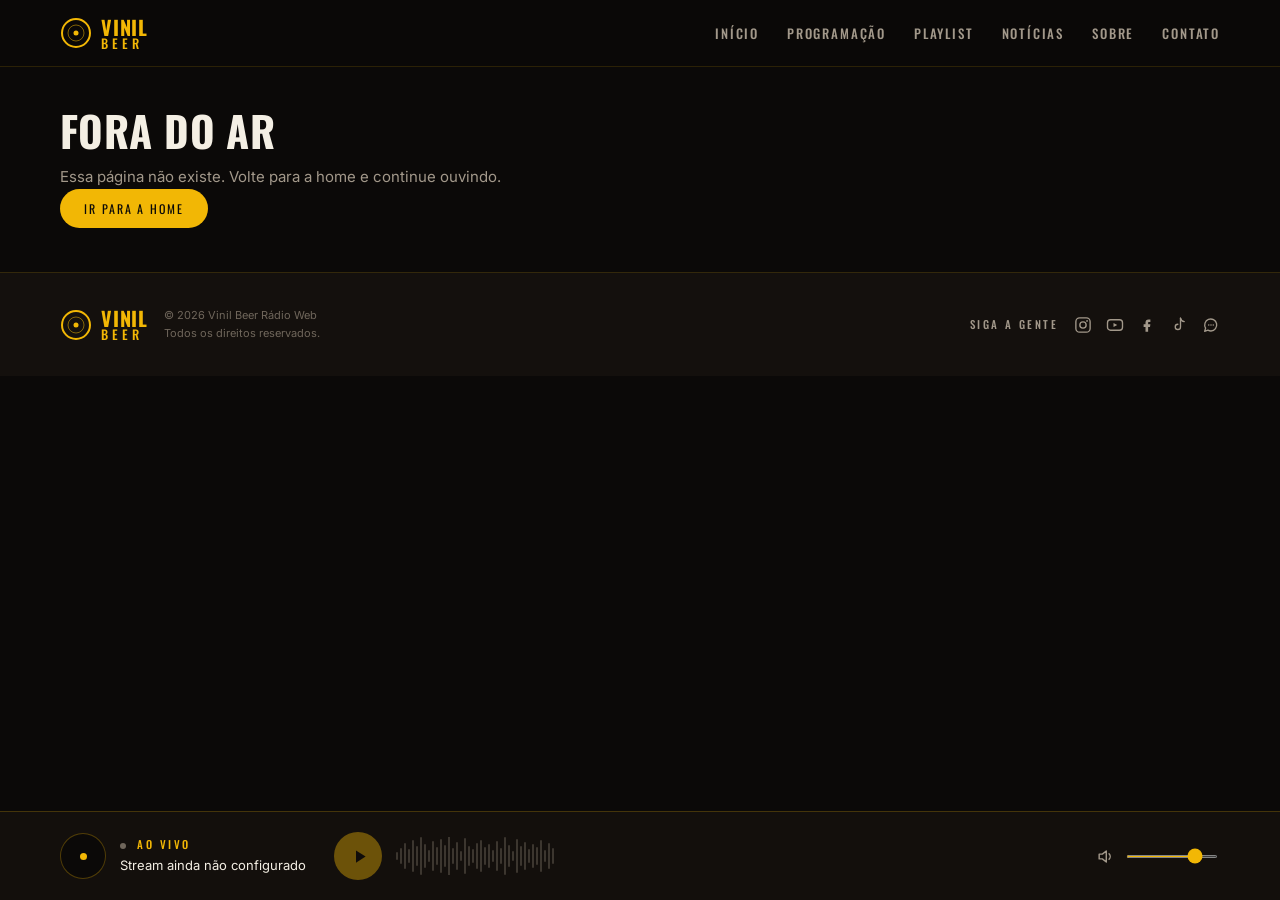
<file: vinil-beer/index.html>
<!DOCTYPE html>
<html lang="pt-BR">
<head>
<meta charset="UTF-8">
<meta name="viewport" content="width=device-width, initial-scale=1">
<title>Vinil Beer — a rádio que toca clássicos e boas histórias</title>
<meta name="description" content="Trilhas sonoras dos anos 80, 90 e 2000 e muita resenha pra acompanhar. Ouça a Vinil Beer ao vivo.">

<meta property="og:type" content="website">
<meta property="og:locale" content="pt_BR">
<meta property="og:site_name" content="Vinil Beer">
<meta property="og:title" content="Vinil Beer — Rádio Web">
<meta property="og:description" content="Trilhas sonoras dos anos 80, 90 e 2000 e muita resenha pra acompanhar.">

<link rel="icon" href="assets/img/favicon.svg" type="image/svg+xml">

<link rel="preconnect" href="https://fonts.googleapis.com">
<link rel="preconnect" href="https://fonts.gstatic.com" crossorigin>
<link href="https://fonts.googleapis.com/css2?family=Oswald:wght@400;500;600;700&family=Inter:wght@400;500;600&display=swap" rel="stylesheet">

<!-- Marca que o JS está ativo. Se falhar, o conteúdo aparece
     normalmente em vez de ficar invisível para sempre. -->
<script>document.documentElement.classList.add("js");</script>

<link rel="stylesheet" href="css/style.css">
</head>
<body>

<a class="skip-link" href="#conteudo">Ir para o conteúdo</a>

<!-- ============ CABEÇALHO ============ -->
<header class="header">
  <div class="header__inner wrap">
    <a class="logo" href="/" data-link aria-label="Vinil Beer — início">
      <svg class="logo__mark" viewBox="0 0 32 32" aria-hidden="true">
        <circle cx="16" cy="16" r="14" fill="none" stroke="currentColor" stroke-width="2"/>
        <circle cx="16" cy="16" r="8" fill="none" stroke="currentColor" stroke-width="1" opacity=".5"/>
        <circle cx="16" cy="16" r="2.5" fill="currentColor"/>
      </svg>
      <span class="logo__type">
        <span class="logo__line1">Vinil</span>
        <span class="logo__line2">Beer</span>
      </span>
    </a>

    <nav class="nav" aria-label="Principal">
      <a class="nav__link" href="/" data-link>Início</a>
      <a class="nav__link" href="/programacao" data-link>Programação</a>
      <a class="nav__link" href="/playlist" data-link>Playlist</a>
      <a class="nav__link" href="/noticias" data-link>Notícias</a>
      <a class="nav__link" href="/sobre" data-link>Sobre</a>
      <a class="nav__link" href="/contato" data-link>Contato</a>
    </nav>

    <button class="burger" id="burger" type="button" aria-expanded="false" aria-controls="nav-mobile">
      <span class="sr-only">Abrir menu</span>
      <svg viewBox="0 0 24 24" aria-hidden="true"><path d="M3 6h18M3 12h18M3 18h18" stroke="currentColor" stroke-width="2" stroke-linecap="round" fill="none"/></svg>
    </button>
  </div>

  <nav class="nav-mobile" id="nav-mobile" hidden aria-label="Principal">
    <a class="nav-mobile__link" href="/" data-link>Início</a>
    <a class="nav-mobile__link" href="/programacao" data-link>Programação</a>
    <a class="nav-mobile__link" href="/playlist" data-link>Playlist</a>
    <a class="nav-mobile__link" href="/noticias" data-link>Notícias</a>
    <a class="nav-mobile__link" href="/sobre" data-link>Sobre</a>
    <a class="nav-mobile__link" href="/contato" data-link>Contato</a>
  </nav>
</header>

<main id="conteudo">

<!-- ============ VIEW: INÍCIO ============ -->
<section class="view" data-view="home">

  <div class="hero">
    <div class="wrap hero__inner">
      <div class="hero__text">
        <h1 class="hero__title">
          A rádio que<br>
          <em>toca clássicos</em><br>
          e boas histórias.
        </h1>
        <p class="hero__lead">
          Trilhas sonoras dos anos 80, 90 e 2000 e muita resenha pra acompanhar.
        </p>
        <button class="btn-listen" type="button" data-play-trigger>
          <span class="btn-listen__icon">
            <svg viewBox="0 0 24 24" aria-hidden="true"><path d="M8 5v14l11-7z" fill="currentColor"/></svg>
          </span>
          <span class="btn-listen__labels">
            <span class="btn-listen__main">Ouvir agora</span>
            <span class="btn-listen__sub"><i class="dot" data-live-dot></i> Ao vivo</span>
          </span>
        </button>
      </div>

      <!-- Elemento assinatura: o disco só gira com o áudio no ar -->
      <div class="turntable" aria-hidden="true">
        <div class="record" data-record>
          <div class="record__label"></div>
          <div class="record__pin"></div>
        </div>
        <div class="tonearm" data-tonearm><span class="tonearm__head"></span></div>
      </div>
    </div>
  </div>

  <div class="section wrap" data-revelar>
    <div class="section__head">
      <h2 class="section__title">Programação</h2>
      <a class="link-more" href="/programacao" data-link>ver todos
        <svg viewBox="0 0 24 24" aria-hidden="true"><path d="M5 12h14M13 6l6 6-6 6" stroke="currentColor" stroke-width="2" fill="none" stroke-linecap="round" stroke-linejoin="round"/></svg>
      </a>
    </div>
    <div class="carousel">
      <button class="carousel__nav carousel__nav--prev" type="button" data-scroll="-1">
        <span class="sr-only">Programas anteriores</span>
        <svg viewBox="0 0 24 24" aria-hidden="true"><path d="M15 18l-6-6 6-6" stroke="currentColor" stroke-width="2" fill="none" stroke-linecap="round" stroke-linejoin="round"/></svg>
      </button>
      <ul class="carousel__track" id="programas-home" data-scroller></ul>
      <button class="carousel__nav carousel__nav--next" type="button" data-scroll="1">
        <span class="sr-only">Próximos programas</span>
        <svg viewBox="0 0 24 24" aria-hidden="true"><path d="M9 6l6 6-6 6" stroke="currentColor" stroke-width="2" fill="none" stroke-linecap="round" stroke-linejoin="round"/></svg>
      </button>
    </div>
  </div>

  <div class="section section--tight wrap" data-revelar>
    <div class="grid-2">

      <div class="card now-playing">
        <p class="eyebrow eyebrow--gold">Tocando agora</p>
        <div class="now-playing__body">
          <div class="now-playing__art">
            <img src="assets/img/placeholder-album.svg" alt="" data-np-art>
            <span class="tag-live">Ao vivo</span>
          </div>
          <div class="now-playing__meta">
            <p class="now-playing__artist" data-np-artist>—</p>
            <p class="now-playing__track" data-np-title>—</p>
            <div class="wave wave--sm" data-wave></div>
          </div>
        </div>
        <div class="now-playing__controls">
          <button class="btn-round" type="button" data-play-trigger>
            <span class="sr-only">Ouvir ao vivo</span>
            <svg class="icon-play" viewBox="0 0 24 24" aria-hidden="true"><path d="M8 5v14l11-7z" fill="currentColor"/></svg>
            <svg class="icon-pause" viewBox="0 0 24 24" aria-hidden="true"><path d="M7 5h3.5v14H7zM13.5 5H17v14h-3.5z" fill="currentColor"/></svg>
          </button>
          <svg class="icon-mini" viewBox="0 0 24 24" aria-hidden="true"><path d="M4 9v6h4l5 4V5L8 9H4z" fill="currentColor"/></svg>
          <div class="bar"><span class="bar__fill"></span></div>
          <svg class="icon-mini" viewBox="0 0 24 24" aria-hidden="true"><path d="M17 3l4 4-4 4M3 7h4l10 10h4M3 17h4M17 21l4-4" stroke="currentColor" stroke-width="1.6" fill="none" stroke-linecap="round" stroke-linejoin="round"/></svg>
        </div>
      </div>

      <div class="card">
        <div class="section__head section__head--inner">
          <h2 class="section__title section__title--sm">Playlist recente</h2>
          <a class="link-more" href="/playlist" data-link>ver completa</a>
        </div>
        <ul class="playlist" id="playlist-home"></ul>
      </div>

    </div>
  </div>

  <div class="section section--tight wrap" data-revelar>
    <ul class="features" id="features"></ul>
  </div>

  <div class="section section--tight wrap" data-revelar>
    <div class="grid-side">
      <div>
        <div class="section__head">
          <h2 class="section__title section__title--sm">Últimas resenhas</h2>
          <a class="link-more" href="/noticias" data-link>ver todas</a>
        </div>
        <ul class="reviews" id="resenhas-home"></ul>
      </div>

      <div class="card about">
        <div>
          <h2 class="section__title section__title--sm">Sobre a Vinil Beer</h2>
          <p class="about__text" data-about-text></p>
        </div>
        <div class="about__foot">
          <a class="btn" href="/sobre" data-link>Saiba mais</a>
          <span class="about__mug" id="icone-caneca" aria-hidden="true"></span>
        </div>
      </div>
    </div>
  </div>

</section>

<!-- ============ VIEW: PROGRAMAÇÃO ============ -->
<section class="view" data-view="programacao" hidden>
  <div class="section wrap">
    <h1 class="page-title">Programação</h1>
    <p class="page-lead">A grade da semana inteira. Escolha um programa para ver a descrição.</p>
    <ul class="grid-cards" id="programas-todos"></ul>
  </div>
</section>

<!-- ============ VIEW: PROGRAMA (detalhe) ============ -->
<section class="view" data-view="programa" hidden>
  <div class="section wrap" id="programa-detalhe"></div>
</section>

<!-- ============ VIEW: PLAYLIST ============ -->
<section class="view" data-view="playlist" hidden>
  <div class="section wrap">
    <h1 class="page-title">Playlist</h1>
    <p class="page-lead">O histórico do que tocou na rádio, da faixa mais recente para a mais antiga.</p>
    <div class="busca">
      <svg class="busca__icone" viewBox="0 0 24 24" aria-hidden="true"><circle cx="11" cy="11" r="7" fill="none" stroke="currentColor" stroke-width="1.8"/><path d="M20 20l-4-4" stroke="currentColor" stroke-width="1.8" stroke-linecap="round"/></svg>
      <input class="input busca__campo" id="filtro-playlist" type="search"
             placeholder="Buscar por artista ou música" aria-label="Buscar na playlist">
    </div>
    <div class="card card--narrow">
      <ul class="playlist" id="playlist-completa"></ul>
      <p class="playlist__vazia" id="playlist-vazia" hidden>Nenhuma faixa encontrada.</p>
    </div>
  </div>
</section>

<!-- ============ VIEW: NOTÍCIAS ============ -->
<section class="view" data-view="noticias" hidden>
  <div class="section wrap">
    <h1 class="page-title">Notícias e resenhas</h1>
    <p class="page-lead">O que rolou nos programas, comentado por quem estava lá.</p>
    <ul class="reviews reviews--grid" id="resenhas-todas"></ul>
  </div>
</section>

<!-- ============ VIEW: RESENHA (detalhe) ============ -->
<section class="view" data-view="resenha" hidden>
  <div class="section wrap" id="resenha-detalhe"></div>
</section>

<!-- ============ VIEW: SOBRE ============ -->
<section class="view" data-view="sobre" hidden>
  <div class="section wrap">
    <div class="prose">
      <h1 class="page-title">Sobre a Vinil Beer</h1>
      <p data-about-text></p>
      <p>Aqui a trilha é certeira e o papo é reto. A gente toca o que marcou os anos 80, 90 e 2000 e conversa sobre isso sem pressa e sem roteiro — do jeito que se conversa numa mesa de bar.</p>
      <p>Chega mais e faz parte dessa comunidade.</p>
    </div>
  </div>
</section>

<!-- ============ VIEW: CONTATO ============ -->
<section class="view" data-view="contato" hidden>
  <div class="section wrap">
    <div class="form-wrap">
      <h1 class="page-title">Fale com a gente</h1>
      <p class="page-lead">Mande seu recado, pedido de música ou sugestão de pauta. Ele pode aparecer no ar.</p>

      <div class="card" id="form-card">
        <form class="form" id="form-recado" novalidate>
          <div class="field">
            <label class="eyebrow" for="nome">Seu nome</label>
            <input class="input" id="nome" name="nome" type="text" maxlength="60" placeholder="Como quer ser chamado no ar" autocomplete="name">
          </div>
          <div class="field">
            <label class="eyebrow" for="recado">Seu recado</label>
            <textarea class="input" id="recado" name="recado" rows="4" maxlength="500" placeholder="Pedido de música, sugestão de pauta, o que quiser"></textarea>
          </div>
          <p class="form__error" id="form-erro" role="alert" hidden></p>
          <button class="btn" type="submit" id="form-submit">Enviar recado</button>
        </form>
      </div>
    </div>
  </div>
</section>

<!-- ============ VIEW: 404 ============ -->
<section class="view" data-view="404" hidden>
  <div class="section wrap">
    <h1 class="page-title">Fora do ar</h1>
    <p class="page-lead">Essa página não existe. Volte para a home e continue ouvindo.</p>
    <a class="btn" href="/" data-link>Ir para a home</a>
  </div>
</section>

</main>

<!-- ============ RODAPÉ ============ -->
<footer class="footer">
  <div class="wrap footer__inner">
    <div class="footer__brand">
      <span class="logo">
        <svg class="logo__mark" viewBox="0 0 32 32" aria-hidden="true">
          <circle cx="16" cy="16" r="14" fill="none" stroke="currentColor" stroke-width="2"/>
          <circle cx="16" cy="16" r="8" fill="none" stroke="currentColor" stroke-width="1" opacity=".5"/>
          <circle cx="16" cy="16" r="2.5" fill="currentColor"/>
        </svg>
        <span class="logo__type">
          <span class="logo__line1">Vinil</span>
          <span class="logo__line2">Beer</span>
        </span>
      </span>
      <p class="footer__copy">
        &copy; <span data-ano></span> Vinil Beer Rádio Web<br>
        Todos os direitos reservados.
      </p>
    </div>
    <div class="footer__social">
      <span class="eyebrow">Siga a gente</span>
      <ul class="social" id="social"></ul>
    </div>
  </div>
</footer>

<!-- Volta ao topo. Aparece só depois de uma tela e meia de rolagem. -->
<button class="ao-topo" id="ao-topo" type="button">
  <span class="sr-only">Voltar ao topo</span>
  <svg viewBox="0 0 24 24" aria-hidden="true"><path d="M12 19V5M5 12l7-7 7 7" stroke="currentColor" stroke-width="2" fill="none" stroke-linecap="round" stroke-linejoin="round"/></svg>
</button>

<!-- Confirmações curtas de ação. Lidas por leitores de tela. -->
<div class="aviso" id="aviso" role="status" aria-live="polite"></div>

<!-- ============ PLAYER FIXO ============ -->
<!-- Fica fora das views: é o que impede o áudio de cortar na navegação -->
<div class="player">
  <audio id="audio" preload="none"></audio>

  <div class="wrap player__inner">
    <div class="player__disc" data-record aria-hidden="true"><span></span></div>

    <div class="player__meta">
      <p class="eyebrow eyebrow--gold"><i class="dot" data-live-dot></i> Ao vivo</p>
      <p class="player__track" id="player-track">Toque para ouvir</p>
    </div>

    <button class="btn-round btn-round--lg" type="button" id="btn-play">
      <span class="sr-only">Ouvir ao vivo</span>
      <svg class="icon-play" viewBox="0 0 24 24" aria-hidden="true"><path d="M8 5v14l11-7z" fill="currentColor"/></svg>
      <svg class="icon-pause" viewBox="0 0 24 24" aria-hidden="true"><path d="M7 5h3.5v14H7zM13.5 5H17v14h-3.5z" fill="currentColor"/></svg>
      <svg class="icon-spinner" viewBox="0 0 24 24" aria-hidden="true"><path d="M12 3a9 9 0 019 9" stroke="currentColor" stroke-width="2.5" fill="none" stroke-linecap="round"/></svg>
    </button>

    <div class="wave wave--lg" data-wave></div>

    <div class="player__volume">
      <button class="icon-btn" type="button" id="btn-mute">
        <span class="sr-only">Silenciar</span>
        <svg class="icon-vol" viewBox="0 0 24 24" aria-hidden="true"><path d="M4 9v6h4l5 4V5L8 9H4zM16.5 8.5a5 5 0 010 7" stroke="currentColor" stroke-width="1.8" fill="none" stroke-linecap="round" stroke-linejoin="round"/></svg>
        <svg class="icon-mute" viewBox="0 0 24 24" aria-hidden="true"><path d="M4 9v6h4l5 4V5L8 9H4zM17 10l4 4M21 10l-4 4" stroke="currentColor" stroke-width="1.8" fill="none" stroke-linecap="round" stroke-linejoin="round"/></svg>
      </button>
      <input class="range" id="volume" type="range" min="0" max="1" step="0.01" value="0.8" aria-label="Volume">
    </div>
  </div>
</div>

<script src="js/config.js"></script>
<script src="js/data.js"></script>
<script src="js/api.js"></script>
<script src="js/player.js"></script>
<script src="js/views.js"></script>
<script src="js/ui.js"></script>
<script src="js/router.js"></script>
<script src="js/main.js"></script>
</body>
</html>
</file>
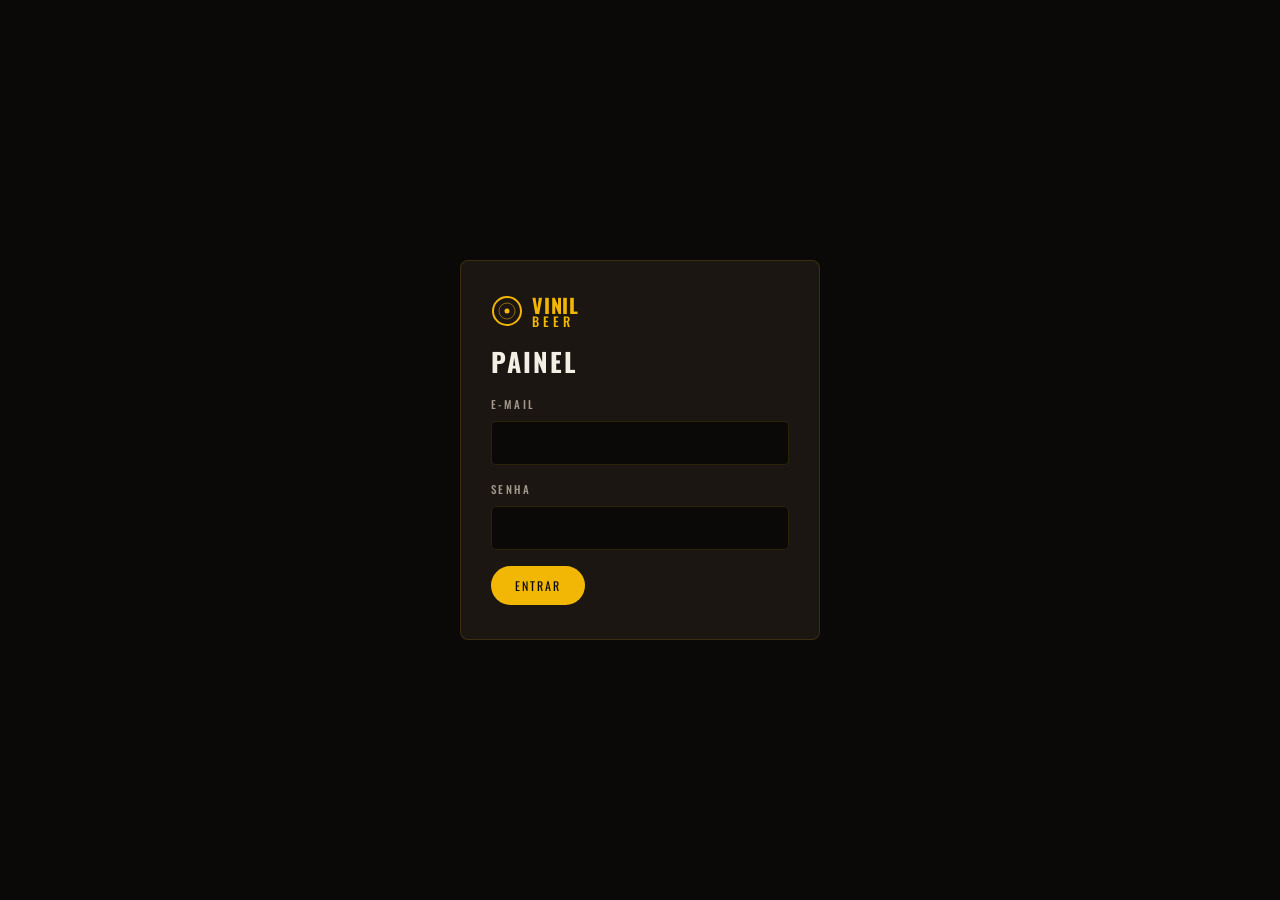
<file: vinil-beer/admin.html>
<!DOCTYPE html>
<html lang="pt-BR">
<head>
<meta charset="UTF-8">
<meta name="viewport" content="width=device-width, initial-scale=1">
<title>Painel | Vinil Beer</title>
<meta name="robots" content="noindex, nofollow">
<link rel="icon" href="assets/img/favicon.svg" type="image/svg+xml">

<link rel="preconnect" href="https://fonts.googleapis.com">
<link rel="preconnect" href="https://fonts.gstatic.com" crossorigin>
<link href="https://fonts.googleapis.com/css2?family=Oswald:wght@400;500;600;700&family=Inter:wght@400;500;600&display=swap" rel="stylesheet">

<link rel="stylesheet" href="css/style.css">
<link rel="stylesheet" href="css/admin.css">
</head>
<body class="pagina-admin">

<!-- ============ LOGIN ============ -->
<div class="login" id="tela-login">
  <div class="login__caixa">
    <span class="logo logo--login">
      <svg class="logo__mark" viewBox="0 0 32 32" aria-hidden="true">
        <circle cx="16" cy="16" r="14" fill="none" stroke="currentColor" stroke-width="2"/>
        <circle cx="16" cy="16" r="8" fill="none" stroke="currentColor" stroke-width="1" opacity=".5"/>
        <circle cx="16" cy="16" r="2.5" fill="currentColor"/>
      </svg>
      <span class="logo__type">
        <span class="logo__line1">Vinil</span>
        <span class="logo__line2">Beer</span>
      </span>
    </span>

    <h1 class="login__titulo">Painel</h1>

    <form class="form" id="form-login" novalidate>
      <div class="field">
        <label class="eyebrow" for="email">E-mail</label>
        <input class="input" id="email" type="email" autocomplete="username" required>
      </div>
      <div class="field">
        <label class="eyebrow" for="senha">Senha</label>
        <input class="input" id="senha" type="password" autocomplete="current-password" required>
      </div>
      <p class="form__error" id="login-erro" role="alert" hidden></p>
      <button class="btn" type="submit" id="login-enviar">Entrar</button>
    </form>
  </div>
</div>

<!-- ============ PAINEL ============ -->
<div class="painel" id="tela-painel" hidden>

  <header class="painel__topo">
    <a class="logo" href="/">
      <svg class="logo__mark" viewBox="0 0 32 32" aria-hidden="true">
        <circle cx="16" cy="16" r="14" fill="none" stroke="currentColor" stroke-width="2"/>
        <circle cx="16" cy="16" r="8" fill="none" stroke="currentColor" stroke-width="1" opacity=".5"/>
        <circle cx="16" cy="16" r="2.5" fill="currentColor"/>
      </svg>
      <span class="logo__type">
        <span class="logo__line1">Vinil</span>
        <span class="logo__line2">Beer</span>
      </span>
    </a>

    <div class="painel__usuario">
      <span id="usuario-email"></span>
      <a class="painel__link" href="/" target="_blank" rel="noreferrer">Ver o site</a>
      <button class="painel__sair" type="button" id="sair">Sair</button>
    </div>
  </header>

  <nav class="abas" id="abas" aria-label="Seções do painel">
    <button class="aba is-ativa" type="button" data-aba="programas">Programação</button>
    <button class="aba" type="button" data-aba="resenhas">Resenhas</button>
    <button class="aba" type="button" data-aba="playlist">Playlist</button>
    <button class="aba" type="button" data-aba="recados">
      Recados <span class="contador" id="contador-recados" hidden>0</span>
    </button>
    <button class="aba" type="button" data-aba="config">Configurações</button>
  </nav>

  <main class="painel__corpo">

    <!-- Resumo: o painel abre dizendo o que precisa de atenção -->
    <ul class="resumo" id="resumo"></ul>


    <!-- PROGRAMAS -->
    <section class="secao" data-secao="programas">
      <div class="secao__topo">
        <h2>Programação</h2>
        <button class="btn btn--sm" type="button" data-novo="programa">+ Novo programa</button>
      </div>
      <div id="lista-programas" class="lista"></div>
    </section>

    <!-- RESENHAS -->
    <section class="secao" data-secao="resenhas" hidden>
      <div class="secao__topo">
        <h2>Resenhas</h2>
        <button class="btn btn--sm" type="button" data-novo="resenha">+ Nova resenha</button>
      </div>
      <div id="lista-resenhas" class="lista"></div>
    </section>

    <!-- PLAYLIST -->
    <section class="secao" data-secao="playlist" hidden>
      <div class="secao__topo">
        <h2>Playlist</h2>
        <button class="btn btn--sm" type="button" data-novo="faixa">+ Registrar faixa</button>
      </div>
      <p class="secao__nota">
        As faixas mais recentes aparecem no site como "tocando agora". Se o
        serviço de streaming enviar os dados automaticamente, esta tela vira
        só conferência.
      </p>
      <div id="lista-playlist" class="lista"></div>
    </section>

    <!-- RECADOS -->
    <section class="secao" data-secao="recados" hidden>
      <div class="secao__topo">
        <h2>Recados dos ouvintes</h2>
        <div class="filtros" id="filtros-recados">
          <button class="filtro is-ativo" type="button" data-status="pendente">Pendentes</button>
          <button class="filtro" type="button" data-status="aprovado">Aprovados</button>
          <button class="filtro" type="button" data-status="recusado">Recusados</button>
        </div>
      </div>
      <div id="lista-recados" class="lista"></div>
    </section>

    <!-- CONFIGURAÇÕES -->
    <section class="secao" data-secao="config" hidden>
      <div class="secao__topo"><h2>Configurações</h2></div>

      <form class="form form--largo" id="form-config">
        <div class="field">
          <label class="eyebrow" for="cfg-stream">URL do stream de áudio</label>
          <input class="input" id="cfg-stream" type="url" placeholder="https://servidor.com/radio.mp3">
          <p class="ajuda">Enquanto estiver vazio, o botão de ouvir fica desabilitado no site.</p>
        </div>

        <div class="field">
          <label class="eyebrow" for="cfg-nowplaying">API de "tocando agora"</label>
          <input class="input" id="cfg-nowplaying" type="url" placeholder="https://servidor.com/api/nowplaying/vinilbeer">
          <p class="ajuda">Opcional. Se o serviço de streaming oferecer, o site mostra a faixa atual sozinho.</p>
        </div>

        <div class="field">
          <label class="eyebrow" for="cfg-sobre">Texto do "Sobre"</label>
          <textarea class="input" id="cfg-sobre" rows="4"></textarea>
        </div>

        <fieldset class="grupo">
          <legend class="eyebrow">Redes sociais</legend>
          <div class="grade-2">
            <div class="field"><label class="rotulo" for="rede-instagram">Instagram</label><input class="input" id="rede-instagram" type="url"></div>
            <div class="field"><label class="rotulo" for="rede-youtube">YouTube</label><input class="input" id="rede-youtube" type="url"></div>
            <div class="field"><label class="rotulo" for="rede-facebook">Facebook</label><input class="input" id="rede-facebook" type="url"></div>
            <div class="field"><label class="rotulo" for="rede-tiktok">TikTok</label><input class="input" id="rede-tiktok" type="url"></div>
            <div class="field"><label class="rotulo" for="rede-whatsapp">WhatsApp</label><input class="input" id="rede-whatsapp" type="url"></div>
          </div>
        </fieldset>

        <button class="btn" type="submit">Salvar configurações</button>
      </form>
    </section>

  </main>
</div>

<!-- ============ FORMULÁRIO EM JANELA ============ -->
<div class="modal" id="modal" hidden>
  <div class="modal__fundo" data-fechar-modal></div>
  <div class="modal__caixa" role="dialog" aria-modal="true" aria-labelledby="modal-titulo">
    <div class="modal__topo">
      <h3 id="modal-titulo">Editar</h3>
      <button class="modal__fechar" type="button" data-fechar-modal aria-label="Fechar">&times;</button>
    </div>
    <form class="form" id="modal-form"></form>
  </div>
</div>

<div class="aviso" id="aviso" role="status" aria-live="polite"></div>

<script src="js/config.js"></script>
<script src="js/admin.js"></script>
</body>
</html>
</file>
<file: vinil-beer/css/style.css>
/* =========================================================
   Vinil Beer — folha de estilo única
   Conceito 1: dark + toca-discos
   Ordem: tokens → reset → utilitários → layout → componentes
   ========================================================= */

/* ---------- 1. TOKENS ---------- */
:root {
  /* Superfícies. O preto puxa marrom de vinil, nunca é neutro. */
  --ink:        #0b0908;
  --ink-soft:   #14100d;
  --surface:    #1c1613;
  --surface-2:  #241c17;

  /* Acento único da marca: o dourado do logo. */
  --gold:       #f2b705;
  --gold-deep:  #c98800;
  --gold-dim:   #7a5600;

  /* Texto quente, nunca branco puro. */
  --bone:       #f4efe4;
  --ash:        #a2988a;
  --ash-dim:    #6f665b;

  --live:       #e5484d;

  --line:       rgba(242, 183, 5, .14);
  --line-hover: rgba(242, 183, 5, .42);

  --font-display: "Oswald", "Arial Narrow", sans-serif;
  --font-body:    "Inter", system-ui, -apple-system, sans-serif;

  --radius: 8px;
  --wrap: 1200px;
  --player-h: 88px;

  --ease: cubic-bezier(.4, 0, .2, 1);
}

/* ---------- 2. RESET ---------- */
*, *::before, *::after { box-sizing: border-box; }

html { scroll-behavior: smooth; }

body {
  margin: 0;
  /* Espaço reservado para o player fixo */
  padding-bottom: var(--player-h);
  background: var(--ink);
  color: var(--bone);
  font-family: var(--font-body);
  font-size: 15px;
  line-height: 1.6;
  -webkit-font-smoothing: antialiased;
}

h1, h2, h3, h4 {
  margin: 0;
  font-family: var(--font-display);
  font-weight: 700;
  text-transform: uppercase;
  line-height: .95;
  letter-spacing: .01em;
}

/* O atributo hidden precisa vencer qualquer display declarado depois.
   Sem isto, esconder algo por JS não funciona em elementos flex/grid. */
[hidden] { display: none !important; }

p { margin: 0; }
ul { margin: 0; padding: 0; list-style: none; }
a { color: inherit; text-decoration: none; }
img { display: block; max-width: 100%; }

button, input, textarea {
  font: inherit;
  color: inherit;
}

button {
  background: none;
  border: 0;
  cursor: pointer;
  padding: 0;
}

svg { width: 100%; height: 100%; display: block; }

:focus-visible {
  outline: 2px solid var(--gold);
  outline-offset: 2px;
}

/* ---------- 3. UTILITÁRIOS ---------- */
.sr-only {
  position: absolute;
  width: 1px; height: 1px;
  padding: 0; margin: -1px;
  overflow: hidden;
  clip: rect(0 0 0 0);
  white-space: nowrap;
  border: 0;
}

.skip-link {
  position: absolute;
  left: -9999px;
  z-index: 100;
}
.skip-link:focus {
  left: 16px; top: 16px;
  padding: 10px 18px;
  background: var(--gold);
  color: var(--ink);
  font-family: var(--font-display);
  text-transform: uppercase;
  border-radius: 4px;
}

.wrap {
  width: 100%;
  max-width: var(--wrap);
  margin-inline: auto;
  padding-inline: 20px;
}

.eyebrow {
  display: block;
  font-family: var(--font-display);
  font-size: 11px;
  font-weight: 500;
  letter-spacing: .22em;
  text-transform: uppercase;
  color: var(--ash);
}
.eyebrow--gold { color: var(--gold); }

.dot {
  display: inline-block;
  width: 6px; height: 6px;
  margin-right: 6px;
  border-radius: 50%;
  background: var(--ash-dim);
  vertical-align: middle;
  transition: background .3s var(--ease);
}
.is-live .dot,
.dot.is-live { background: var(--live); }

/* ---------- 4. CABEÇALHO ---------- */
.header {
  position: sticky;
  top: 0;
  z-index: 40;
  background: rgba(11, 9, 8, .92);
  backdrop-filter: blur(8px);
  border-bottom: 1px solid var(--line);
}

.header__inner {
  display: flex;
  align-items: center;
  justify-content: space-between;
  height: 66px;
}

.logo {
  display: inline-flex;
  align-items: center;
  gap: 9px;
  color: var(--gold);
}
.logo__mark { width: 32px; height: 32px; flex-shrink: 0; }
.logo__type { font-family: var(--font-display); line-height: 1; }
.logo__line1 {
  display: block;
  font-size: 20px;
  font-weight: 700;
  text-transform: uppercase;
  letter-spacing: .04em;
}
.logo__line2 {
  display: block;
  font-size: 13px;
  font-weight: 500;
  text-transform: uppercase;
  letter-spacing: .3em;
}

.nav { display: none; gap: 28px; }
.nav__link {
  font-family: var(--font-display);
  font-size: 13px;
  font-weight: 500;
  text-transform: uppercase;
  letter-spacing: .14em;
  color: var(--ash);
  transition: color .2s var(--ease);
}
.nav__link:hover { color: var(--bone); }
.nav__link.is-active { color: var(--gold); }

.burger { width: 24px; height: 24px; color: var(--bone); }

.nav-mobile {
  border-top: 1px solid var(--line);
  background: var(--ink);
  padding-inline: 20px;
}
.nav-mobile__link {
  display: block;
  padding: 14px 0;
  border-bottom: 1px solid rgba(242, 183, 5, .06);
  font-family: var(--font-display);
  font-size: 13px;
  text-transform: uppercase;
  letter-spacing: .14em;
  color: var(--ash);
}
.nav-mobile__link.is-active { color: var(--gold); }

@media (min-width: 900px) {
  .nav { display: flex; }
  .burger { display: none; }
  .nav-mobile { display: none !important; }
}

/* ---------- 5. HERO ---------- */
.hero {
  position: relative;
  overflow: hidden;
  border-bottom: 1px solid var(--line);
  /* Sulcos de vinil ao fundo, quase imperceptíveis */
  background-image: repeating-radial-gradient(
    circle at 80% 45%,
    rgba(242, 183, 5, .045) 0 1px,
    transparent 1px 8px
  );
}

.hero__inner {
  display: grid;
  gap: 40px;
  align-items: center;
  padding-block: 56px;
}

.hero__title {
  font-size: clamp(32px, 5.4vw, 56px);
  letter-spacing: .005em;
}
.hero__title em { font-style: normal; color: var(--gold); }

.hero__lead {
  max-width: 380px;
  margin-top: 20px;
  color: var(--ash);
  font-size: 15px;
}

.btn-listen {
  display: inline-flex;
  align-items: center;
  gap: 14px;
  margin-top: 32px;
  padding: 8px 26px 8px 8px;
  border: 1px solid var(--gold);
  border-radius: 999px;
  transition: background .2s var(--ease);
}
.btn-listen:hover { background: rgba(242, 183, 5, .1); }

.btn-listen__icon {
  display: grid;
  place-items: center;
  width: 42px; height: 42px;
  border-radius: 50%;
  background: var(--gold);
  color: var(--ink);
}
.btn-listen__icon svg { width: 20px; height: 20px; margin-left: 2px; }

.btn-listen__labels { text-align: left; }
.btn-listen__main {
  display: block;
  font-family: var(--font-display);
  font-size: 14px;
  text-transform: uppercase;
  letter-spacing: .16em;
  color: var(--gold);
}
.btn-listen__sub {
  display: block;
  margin-top: 2px;
  font-size: 10px;
  text-transform: uppercase;
  letter-spacing: .18em;
  color: var(--ash);
}

/* Toca-discos — elemento assinatura da home */
.turntable {
  position: relative;
  width: 100%;
  max-width: 420px;
  aspect-ratio: 1;
  margin-inline: auto;
}

.record {
  position: absolute;
  inset: 0;
  border-radius: 50%;
  border: 1px solid rgba(242, 183, 5, .15);
  background: repeating-radial-gradient(circle, #171310 0 2px, #0d0b09 2px 5px);
  box-shadow: 0 20px 60px rgba(0, 0, 0, .6);
}
.record__label {
  position: absolute;
  left: 50%; top: 50%;
  width: 34%; height: 34%;
  transform: translate(-50%, -50%);
  border-radius: 50%;
  background: var(--gold);
}
.record__pin {
  position: absolute;
  left: 50%; top: 50%;
  width: 4%; height: 4%;
  transform: translate(-50%, -50%);
  border-radius: 50%;
  background: var(--ink);
}

.tonearm {
  position: absolute;
  top: 6%; right: 4%;
  width: 6px; height: 46%;
  transform-origin: top center;
  transform: rotate(24deg);
  background: linear-gradient(var(--ash-dim), var(--ash));
  border-radius: 3px;
}
.tonearm__head {
  position: absolute;
  bottom: -10px; left: -6px;
  width: 18px; height: 20px;
  border-radius: 3px;
  background: var(--ash);
}

@media (min-width: 900px) {
  .hero__inner {
    grid-template-columns: 1fr 1.05fr;
    padding-block: 76px;
  }
}

/* ---------- 6. SEÇÕES ---------- */
/* Todo o espaçamento vertical vive aqui, para não haver regras competindo. */
.section { padding-block: 44px; }
.section--tight { padding-top: 0; }

.section__head {
  display: flex;
  align-items: baseline;
  justify-content: space-between;
  gap: 16px;
  margin-bottom: 18px;
}
.section__head--inner { margin-bottom: 12px; }

.section__title {
  font-size: 24px;
  letter-spacing: .07em;
}
.section__title--sm { font-size: 18px; }

.link-more {
  display: inline-flex;
  align-items: center;
  gap: 6px;
  flex-shrink: 0;
  font-size: 12px;
  color: var(--ash);
  transition: color .2s var(--ease);
}
.link-more svg { width: 14px; height: 14px; transition: transform .2s var(--ease); }
.link-more:hover { color: var(--gold); }
.link-more:hover svg { transform: translateX(2px); }

.page-title { font-size: clamp(30px, 5vw, 42px); }
.page-lead {
  max-width: 520px;
  margin-top: 14px;
  color: var(--ash);
}

.prose { max-width: 640px; }
.prose p { margin-top: 18px; color: var(--ash); }

/* ---------- 7. CARTÃO BASE ---------- */
.card {
  background: var(--surface);
  border: 1px solid var(--line);
  border-radius: var(--radius);
  padding: 18px;
  transition: border-color .2s var(--ease);
}
.card--narrow { max-width: 620px; }

.grid-2 { display: grid; gap: 16px; }
.grid-side { display: grid; gap: 16px; }

@media (min-width: 900px) {
  .grid-2 { grid-template-columns: 1fr 1fr; }
  .grid-side { grid-template-columns: 2fr 1fr; }
}

/* ---------- 8. CARROSSEL DE PROGRAMAS ---------- */
.carousel { position: relative; }

.carousel__track {
  display: flex;
  gap: 16px;
  overflow-x: auto;
  scroll-snap-type: x mandatory;
  padding-bottom: 8px;
  scrollbar-width: thin;
  scrollbar-color: var(--gold-dim) transparent;
}
.carousel__track::-webkit-scrollbar { height: 6px; }
.carousel__track::-webkit-scrollbar-thumb {
  background: var(--gold-dim);
  border-radius: 3px;
}

.carousel__item {
  flex: 0 0 240px;
  scroll-snap-align: start;
}

.carousel__nav {
  display: none;
  position: absolute;
  top: 34%;
  z-index: 2;
  width: 32px; height: 32px;
  place-items: center;
  border: 1px solid var(--line);
  border-radius: 50%;
  background: rgba(11, 9, 8, .92);
  color: var(--ash);
  transition: color .2s var(--ease), border-color .2s var(--ease);
}
.carousel__nav:hover { color: var(--gold); border-color: var(--line-hover); }
.carousel__nav svg { width: 16px; height: 16px; }
.carousel__nav--prev { left: -14px; }
.carousel__nav--next { right: -14px; }

@media (min-width: 1100px) { .carousel__nav { display: grid; } }

/* Cartão de programa (usado no carrossel e na grade) */
.card-program {
  display: block;
  height: 100%;
  overflow: hidden;
  background: var(--surface);
  border: 1px solid var(--line);
  border-radius: var(--radius);
  transition: border-color .2s var(--ease), transform .2s var(--ease);
}
.card-program:hover {
  border-color: var(--line-hover);
  transform: translateY(-2px);
}
.card-program__cover {
  aspect-ratio: 4 / 3;
  background: var(--surface-2) center / cover no-repeat;
}
.card-program__body { padding: 14px; }
.card-program__title {
  font-size: 16px;
  line-height: 1.1;
  transition: color .2s var(--ease);
}
.card-program:hover .card-program__title { color: var(--gold); }
.card-program__time {
  margin-top: 7px;
  font-size: 12px;
  color: var(--gold);
}
.card-program__host {
  margin-top: 2px;
  font-size: 12px;
  color: var(--ash-dim);
}
.card-program__desc {
  margin-top: 10px;
  font-size: 12px;
  line-height: 1.55;
  color: var(--ash-dim);
}

.grid-cards {
  display: grid;
  gap: 16px;
  margin-top: 30px;
  grid-template-columns: repeat(auto-fill, minmax(230px, 1fr));
}

/* ---------- 9. TOCANDO AGORA ---------- */
.now-playing {
  display: flex;
  flex-direction: column;
}

.now-playing__body {
  display: flex;
  align-items: center;
  gap: 16px;
  margin-top: 14px;
}

.now-playing__art {
  position: relative;
  width: 84px; height: 84px;
  flex-shrink: 0;
  overflow: hidden;
  border-radius: 4px;
  background: var(--surface-2);
}
.now-playing__art img { width: 100%; height: 100%; object-fit: cover; }

.tag-live {
  position: absolute;
  left: 0; bottom: 0;
  padding: 2px 6px;
  background: rgba(11, 9, 8, .85);
  font-family: var(--font-display);
  font-size: 9px;
  letter-spacing: .16em;
  text-transform: uppercase;
  color: var(--gold);
}

.now-playing__meta { min-width: 0; flex: 1; }
.now-playing__artist {
  font-size: 13px;
  color: var(--ash);
  white-space: nowrap;
  overflow: hidden;
  text-overflow: ellipsis;
}
.now-playing__track {
  font-family: var(--font-display);
  font-size: 19px;
  text-transform: uppercase;
  line-height: 1.1;
  white-space: nowrap;
  overflow: hidden;
  text-overflow: ellipsis;
}

.now-playing__controls {
  display: flex;
  align-items: center;
  gap: 12px;
  margin-top: auto;
  padding-top: 18px;
}
.icon-mini { width: 17px; height: 17px; flex-shrink: 0; color: var(--ash); }

.bar {
  flex: 1;
  height: 3px;
  border-radius: 999px;
  background: var(--surface-2);
}
.bar__fill {
  display: block;
  width: 62%;
  height: 100%;
  border-radius: 999px;
  background: rgba(242, 183, 5, .7);
}

/* ---------- 10. ONDA SONORA ---------- */
.wave {
  display: flex;
  align-items: center;
  gap: 2px;
  overflow: hidden;
}
.wave--sm { height: 26px; margin-top: 8px; }
.wave--lg { display: none; flex: 1; height: 38px; }

.wave__bar {
  flex: 0 0 2px;
  border-radius: 999px;
  background: rgba(111, 102, 91, .45);
  transition: background .5s var(--ease);
}
.is-live .wave__bar { background: rgba(242, 183, 5, .7); }

@media (min-width: 1100px) { .wave--lg { display: flex; } }

/* ---------- 11. PLAYLIST ---------- */
.playlist__item {
  display: flex;
  align-items: center;
  gap: 11px;
  padding-block: 10px;
  border-bottom: 1px solid rgba(242, 183, 5, .06);
}
.playlist__item:last-child { border-bottom: 0; }

.playlist__badge {
  display: grid;
  place-items: center;
  width: 24px; height: 24px;
  flex-shrink: 0;
  border-radius: 50%;
  background: var(--gold);
  color: var(--ink);
}
.playlist__badge svg { width: 11px; height: 11px; margin-left: 1px; }

.playlist__text {
  flex: 1;
  min-width: 0;
  font-size: 13px;
  white-space: nowrap;
  overflow: hidden;
  text-overflow: ellipsis;
}
.playlist__artist { color: var(--bone); }
.playlist__sep { color: var(--ash-dim); margin-inline: 6px; }
.playlist__title { color: var(--ash); }
.playlist__time {
  flex-shrink: 0;
  font-size: 11px;
  color: var(--ash-dim);
}

.playlist__like {
  width: 17px; height: 17px;
  flex-shrink: 0;
  color: var(--ash-dim);
  transition: color .2s var(--ease), transform .2s var(--ease);
}
.playlist__like:hover { color: var(--ash); }
.playlist__like.is-liked { color: var(--gold); transform: scale(1.1); }

/* ---------- 12. FAIXA DE DESTAQUES ---------- */
.features {
  display: grid;
  grid-template-columns: repeat(2, 1fr);
  background: var(--surface);
  border: 1px solid var(--line);
  border-radius: var(--radius);
  overflow: hidden;
}

.feature {
  display: flex;
  align-items: center;
  gap: 12px;
  padding: 16px;
  border-bottom: 1px solid var(--line);
}
.feature:nth-child(odd) { border-right: 1px solid var(--line); }
.feature:nth-last-child(-n+2) { border-bottom: 0; }

.feature__icon { width: 21px; height: 21px; flex-shrink: 0; color: var(--gold); }
.feature__title {
  font-family: var(--font-display);
  font-size: 12px;
  text-transform: uppercase;
  letter-spacing: .1em;
}
.feature__caption {
  margin-top: 2px;
  font-size: 11px;
  color: var(--ash-dim);
}

@media (min-width: 760px) {
  .features { grid-template-columns: repeat(4, 1fr); }
  .feature { border-bottom: 0; border-right: 1px solid var(--line); }
  .feature:last-child { border-right: 0; }
  .feature:nth-child(odd) { border-right: 1px solid var(--line); }
}

/* ---------- 13. RESENHAS ---------- */
.reviews {
  display: grid;
  gap: 16px;
  grid-template-columns: repeat(auto-fill, minmax(210px, 1fr));
}
.reviews--grid { margin-top: 30px; }

.card-post {
  display: block;
  height: 100%;
  overflow: hidden;
  background: var(--surface);
  border: 1px solid var(--line);
  border-radius: var(--radius);
  transition: border-color .2s var(--ease), transform .2s var(--ease);
}
.card-post:hover { border-color: var(--line-hover); transform: translateY(-2px); }
.card-post__cover {
  aspect-ratio: 16 / 10;
  background: var(--surface-2) center / cover no-repeat;
}
.card-post__body { padding: 13px; }
.card-post__title {
  font-family: var(--font-display);
  font-size: 13px;
  font-weight: 600;
  text-transform: uppercase;
  line-height: 1.25;
  transition: color .2s var(--ease);
}
.card-post:hover .card-post__title { color: var(--gold); }
.card-post__date {
  margin-top: 8px;
  font-size: 11px;
  color: var(--ash-dim);
}

/* ---------- 14. SOBRE ---------- */
.about {
  display: flex;
  flex-direction: column;
  justify-content: space-between;
  gap: 20px;
}
.about__text {
  margin-top: 14px;
  font-size: 14px;
  color: var(--ash);
}
.about__foot {
  display: flex;
  align-items: flex-end;
  justify-content: space-between;
  gap: 16px;
}
.about__mug { width: 46px; height: 46px; color: rgba(242, 183, 5, .28); flex-shrink: 0; }

/* ---------- 15. BOTÕES ---------- */
.btn {
  display: inline-block;
  padding: 10px 24px;
  border-radius: 999px;
  background: var(--gold);
  color: var(--ink);
  font-family: var(--font-display);
  font-size: 12px;
  text-transform: uppercase;
  letter-spacing: .16em;
  transition: opacity .2s var(--ease);
}
.btn:hover { opacity: .88; }
.btn:disabled { opacity: .5; cursor: not-allowed; }

.btn-round {
  display: grid;
  place-items: center;
  width: 40px; height: 40px;
  flex-shrink: 0;
  border-radius: 50%;
  background: var(--gold);
  color: var(--ink);
  transition: transform .2s var(--ease), opacity .2s var(--ease);
}
.btn-round:hover { transform: scale(1.06); }
.btn-round:disabled { opacity: .4; cursor: not-allowed; transform: none; }
.btn-round--lg { width: 48px; height: 48px; }
.btn-round svg { width: 19px; height: 19px; }
.btn-round--lg svg { width: 21px; height: 21px; }
.btn-round .icon-play { margin-left: 2px; }

/* Alterna play / pause / carregando conforme o estado do player */
.icon-pause, .icon-spinner { display: none; }
.is-live .btn-round .icon-play { display: none; }
.is-live .btn-round .icon-pause { display: block; }
.is-loading .btn-round .icon-play,
.is-loading .btn-round .icon-pause { display: none; }
.is-loading .btn-round .icon-spinner { display: block; animation: spin 1s linear infinite; }

.icon-btn {
  width: 19px; height: 19px;
  color: var(--ash);
  transition: color .2s var(--ease);
}
.icon-btn:hover { color: var(--gold); }
.icon-mute { display: none; }
.is-muted .icon-vol { display: none; }
.is-muted .icon-mute { display: block; }

/* ---------- 16. FORMULÁRIO ---------- */
.form-wrap { max-width: 520px; }
.form { display: grid; gap: 16px; }
.field { display: grid; gap: 7px; }

.input {
  width: 100%;
  padding: 10px 12px;
  border: 1px solid var(--line);
  border-radius: 5px;
  background: var(--ink);
  color: var(--bone);
  font-size: 14px;
  transition: border-color .2s var(--ease);
}
.input::placeholder { color: var(--ash-dim); }
.input:focus { border-color: var(--gold); outline: none; }
textarea.input { resize: vertical; min-height: 96px; }

.form__error { font-size: 13px; color: var(--live); }
.form .btn { justify-self: start; }

.form-ok { text-align: left; }
.form-ok__title {
  font-family: var(--font-display);
  font-size: 20px;
  text-transform: uppercase;
  color: var(--gold);
}
.form-ok__text { margin-top: 8px; font-size: 14px; color: var(--ash); }
.form-ok__again {
  margin-top: 16px;
  font-size: 13px;
  color: var(--gold);
  text-decoration: underline;
  text-underline-offset: 4px;
}

/* ---------- 17. RODAPÉ ---------- */
.footer {
  border-top: 1px solid var(--line);
  background: var(--ink-soft);
}
.footer__inner {
  display: flex;
  flex-wrap: wrap;
  align-items: center;
  justify-content: space-between;
  gap: 24px;
  padding-block: 34px;
}
.footer__brand { display: flex; align-items: center; gap: 16px; }
.footer__copy { font-size: 11px; line-height: 1.6; color: var(--ash-dim); }

.footer__social { display: flex; align-items: center; gap: 16px; }
.social { display: flex; align-items: center; gap: 14px; }
.social a {
  display: block;
  width: 18px; height: 18px;
  color: var(--ash);
  transition: color .2s var(--ease);
}
.social a:hover { color: var(--gold); }

/* ---------- 18. PLAYER FIXO ---------- */
.player {
  position: fixed;
  left: 0; right: 0; bottom: 0;
  z-index: 50;
  border-top: 1px solid rgba(242, 183, 5, .22);
  background: rgba(20, 16, 13, .96);
  backdrop-filter: blur(10px);
}

.player__inner {
  display: flex;
  align-items: center;
  gap: 14px;
  height: var(--player-h);
}

.player__disc {
  display: none;
  place-items: center;
  width: 46px; height: 46px;
  flex-shrink: 0;
  border: 1px solid rgba(242, 183, 5, .3);
  border-radius: 50%;
  background: var(--ink);
}
.player__disc span {
  width: 7px; height: 7px;
  border-radius: 50%;
  background: var(--gold);
}

.player__meta { min-width: 0; flex: 1; }
.player__track {
  margin-top: 2px;
  font-size: 13px;
  white-space: nowrap;
  overflow: hidden;
  text-overflow: ellipsis;
}

.player__volume {
  display: flex;
  align-items: center;
  gap: 9px;
  margin-left: auto;
  flex-shrink: 0;
}

.range {
  display: none;
  width: 92px;
  height: 3px;
  accent-color: var(--gold);
}

@media (min-width: 620px) {
  .player__disc { display: grid; }
  .player__meta { flex: 0 0 200px; }
  .range { display: block; }
}

/* ---------- 19. ANIMAÇÃO ---------- */
/* O disco só gira quando o áudio está no ar. */
@keyframes spin { to { transform: rotate(360deg); } }

.is-live [data-record] { animation: spin 3.4s linear infinite; }
.turntable .record { animation-play-state: running; }

@media (prefers-reduced-motion: reduce) {
  *, *::before, *::after {
    animation-duration: .01ms !important;
    animation-iteration-count: 1 !important;
    transition-duration: .01ms !important;
  }
  html { scroll-behavior: auto; }
}

/* =========================================================
   20. MOVIMENTO E INTERAÇÃO
   Nenhuma animação decorativa: cada uma comunica um estado
   (tocando, salvo, há mais conteúdo) ou orienta o olho.
   ========================================================= */

/* ---- 20.1 Revelar ao rolar ---- */
/* Escopado em .js de propósito: sem JavaScript, nada disto se aplica
   e o conteúdo aparece normalmente. Conteúdo nunca depende de animação. */
.js [data-revelar] {
  opacity: 0;
  transform: translateY(18px);
  transition: opacity .55s var(--ease), transform .55s var(--ease);
}
.js [data-revelar].revelado {
  opacity: 1;
  transform: none;
}

/* ---- 20.2 Braço do toca-discos ----
   Em repouso fica recolhido. Ao tocar, desce sobre o disco.
   É a tradução visual mais direta de "está no ar". */
.tonearm {
  transform: rotate(38deg);
  transition: transform 1.1s cubic-bezier(.34, 1.3, .64, 1);
}
.is-live .tonearm { transform: rotate(20deg); }

/* O disco ganha brilho sutil na borda quando toca */
.record {
  transition: box-shadow .6s var(--ease);
}
.is-live .record {
  box-shadow: 0 20px 60px rgba(0, 0, 0, .6),
              0 0 0 1px rgba(242, 183, 5, .3),
              0 0 40px rgba(242, 183, 5, .12);
}

/* ---- 20.3 Pulso do "ao vivo" ----
   Só pulsa quando realmente está no ar. Parado, fica cinza e imóvel. */
@keyframes pulso {
  0%, 100% { box-shadow: 0 0 0 0 rgba(229, 72, 77, .55); }
  70%      { box-shadow: 0 0 0 6px rgba(229, 72, 77, 0); }
}
.is-live .dot { animation: pulso 2s ease-out infinite; }

/* ---- 20.4 Onda sonora ----
   Parada, é uma linha estática. Tocando, as barras respiram.
   O atraso escalonado evita o efeito "todas juntas", que parece falso. */
@keyframes respirar {
  0%, 100% { transform: scaleY(.45); }
  50%      { transform: scaleY(1); }
}
.is-live .wave__bar {
  animation: respirar 1.1s ease-in-out infinite;
  transform-origin: center;
}
.wave__bar:nth-child(4n+1) { animation-delay: 0s; }
.wave__bar:nth-child(4n+2) { animation-delay: .18s; }
.wave__bar:nth-child(4n+3) { animation-delay: .36s; }
.wave__bar:nth-child(4n)   { animation-delay: .54s; }

/* ---- 20.5 Cartões ----
   Capa dá um leve zoom e a borda acende. Comunica "isto é clicável". */
.card-program__media {
  position: relative;
  overflow: hidden;
}
.card-program__cover,
.card-post__cover {
  transition: transform .5s var(--ease);
}
.card-program:hover .card-program__cover,
.card-post:hover .card-post__cover {
  transform: scale(1.06);
}
.card-program:hover,
.card-post:hover {
  box-shadow: 0 10px 30px rgba(0, 0, 0, .4);
}

/* ---- 20.6 Selo "no ar" ----
   A informação mais útil da página: qual programa está passando agora. */
.selo-no-ar {
  position: absolute;
  top: 10px; left: 10px;
  display: inline-flex;
  align-items: center;
  gap: 6px;
  padding: 4px 10px;
  border-radius: 999px;
  background: var(--live);
  color: #fff;
  font-family: var(--font-display);
  font-size: 10px;
  font-weight: 600;
  letter-spacing: .16em;
  text-transform: uppercase;
}
.selo-no-ar i {
  width: 5px; height: 5px;
  border-radius: 50%;
  background: #fff;
  animation: pulso-branco 2s ease-out infinite;
}
@keyframes pulso-branco {
  0%, 100% { box-shadow: 0 0 0 0 rgba(255, 255, 255, .7); }
  70%      { box-shadow: 0 0 0 5px rgba(255, 255, 255, 0); }
}

.card-program.esta-no-ar {
  border-color: rgba(229, 72, 77, .45);
}

/* ---- 20.7 Carrossel ----
   Sombra na borda avisa que o conteúdo continua. Sem isso, o usuário
   não sabe que dá pra rolar — o problema clássico de carrossel. */
.carousel::before,
.carousel::after {
  content: "";
  position: absolute;
  top: 0; bottom: 8px;
  width: 56px;
  z-index: 1;
  opacity: 0;
  pointer-events: none;
  transition: opacity .3s var(--ease);
}
.carousel::before {
  left: 0;
  background: linear-gradient(to right, var(--ink), transparent);
}
.carousel::after {
  right: 0;
  background: linear-gradient(to left, var(--ink), transparent);
}
.carousel.tem-antes::before  { opacity: 1; }
.carousel.tem-depois::after  { opacity: 1; }

.carousel__nav:disabled {
  opacity: .25;
  cursor: default;
}
.carousel__nav:disabled:hover {
  color: var(--ash);
  border-color: var(--line);
}

.carousel__track { cursor: grab; }
.carousel__track.arrastando {
  cursor: grabbing;
  scroll-snap-type: none;   /* o snap briga com o arrasto manual */
  scroll-behavior: auto;
}
.carousel__track.arrastando * { pointer-events: none; }

/* ---- 20.8 Playlist ----
   A linha inteira reage ao hover, não só o botão. Alvo maior, menos mira. */
.playlist__item {
  border-radius: 5px;
  padding-inline: 8px;
  margin-inline: -8px;
  transition: background .2s var(--ease);
}
.playlist__item:hover { background: rgba(242, 183, 5, .045); }

.playlist__badge { transition: transform .2s var(--ease); }
.playlist__item:hover .playlist__badge { transform: scale(1.12); }

@keyframes coracao-pop {
  0%   { transform: scale(1); }
  45%  { transform: scale(1.45); }
  100% { transform: scale(1.1); }
}
.playlist__like.is-liked { animation: coracao-pop .38s var(--ease); }

.playlist__vazia {
  padding-block: 18px;
  text-align: center;
  font-size: 13px;
  color: var(--ash-dim);
}

/* ---- 20.9 Busca ---- */
.busca {
  position: relative;
  max-width: 620px;
  margin-block: 26px 16px;
}
.busca__icone {
  position: absolute;
  left: 13px; top: 50%;
  width: 17px; height: 17px;
  transform: translateY(-50%);
  color: var(--ash-dim);
  pointer-events: none;
}
.busca__campo { padding-left: 40px; }
.busca__campo::-webkit-search-cancel-button { filter: invert(.6); }

/* ---- 20.10 Menu ----
   Traço dourado que cresce sob o item ativo. Marca onde você está
   sem depender só da cor (que exclui quem não distingue bem tons). */
.nav__link {
  position: relative;
  padding-block: 6px;
}
.nav__link::after {
  content: "";
  position: absolute;
  left: 0; bottom: 0;
  width: 100%; height: 2px;
  background: var(--gold);
  transform: scaleX(0);
  transform-origin: left;
  transition: transform .28s var(--ease);
}
.nav__link:hover::after     { transform: scaleX(.4); }
.nav__link.is-active::after { transform: scaleX(1); }

/* ---- 20.11 Cabeçalho ao rolar ---- */
.header {
  transition: box-shadow .3s var(--ease), background .3s var(--ease);
}
.header.rolado {
  background: rgba(11, 9, 8, .98);
  box-shadow: 0 6px 24px rgba(0, 0, 0, .45);
}

/* ---- 20.12 Voltar ao topo ---- */
.ao-topo {
  position: fixed;
  right: 20px;
  bottom: calc(var(--player-h) + 18px);
  z-index: 45;
  display: grid;
  place-items: center;
  width: 42px; height: 42px;
  border: 1px solid var(--line-hover);
  border-radius: 50%;
  background: rgba(20, 16, 13, .94);
  backdrop-filter: blur(6px);
  color: var(--gold);
  opacity: 0;
  transform: translateY(10px);
  pointer-events: none;
  transition: opacity .3s var(--ease), transform .3s var(--ease), background .2s var(--ease);
}
.ao-topo.visivel {
  opacity: 1;
  transform: none;
  pointer-events: auto;
}
.ao-topo:hover { background: var(--gold); color: var(--ink); }
.ao-topo svg { width: 18px; height: 18px; }

/* ---- 20.13 Avisos ---- */
.aviso {
  position: fixed;
  left: 50%;
  bottom: calc(var(--player-h) + 18px);
  z-index: 60;
  max-width: calc(100vw - 40px);
  padding: 11px 20px;
  border: 1px solid var(--line-hover);
  border-radius: 999px;
  background: var(--surface);
  box-shadow: 0 10px 34px rgba(0, 0, 0, .55);
  font-size: 13px;
  white-space: nowrap;
  opacity: 0;
  transform: translate(-50%, 12px);
  pointer-events: none;
  transition: opacity .3s var(--ease), transform .3s var(--ease);
}
.aviso.visivel {
  opacity: 1;
  transform: translate(-50%, 0);
}

/* ---- 20.14 Troca de tela ----
   Fade curto ao navegar. Numa página única, sem isso a troca é
   abrupta demais e o usuário não percebe que algo mudou. */
@keyframes entrar-tela {
  from { opacity: 0; transform: translateY(8px); }
  to   { opacity: 1; transform: none; }
}
.view:not([hidden]) {
  animation: entrar-tela .32s var(--ease);
}

/* ---- 20.15 Botões ---- */
.btn, .btn-listen, .btn-round {
  will-change: transform;
}
.btn:active, .btn-round:active { transform: scale(.96); }
.btn-listen:active { transform: scale(.98); }

/* Botão principal ganha um halo quando está tocando */
.is-live .btn-round--lg {
  box-shadow: 0 0 0 4px rgba(242, 183, 5, .16);
}

/* ---- 20.16 Player em telas pequenas ----
   Sem espaço para tudo. Prioridade: o que está tocando e o play. */
@media (max-width: 619px) {
  .player__inner { gap: 10px; }
  .player__meta { flex: 1; min-width: 0; }
  .player__volume { margin-left: 0; }
  .ao-topo { right: 14px; width: 38px; height: 38px; }
  .aviso { white-space: normal; text-align: center; }
}

/* ---- 20.17 Alvos de toque ----
   Mínimo de 44px em telas de toque, recomendação de acessibilidade
   que também reduz erro de clique em qualquer tela. */
@media (pointer: coarse) {
  .playlist__like {
    width: 44px; height: 44px;
    padding: 13px;
    margin-right: -13px;
  }
  .nav-mobile__link { padding-block: 16px; }
  .icon-btn { width: 44px; height: 44px; padding: 12px; }
}

/* ---- 20.18 Movimento reduzido ----
   Quem pediu menos movimento no sistema recebe a interface parada.
   O conteúdo continua todo visível — nada depende da animação. */
@media (prefers-reduced-motion: reduce) {
  .js [data-revelar] { opacity: 1 !important; transform: none !important; }
  .view:not([hidden]) { animation: none; }
  .is-live .wave__bar,
  .is-live .dot,
  .selo-no-ar i { animation: none; }
  .card-program:hover .card-program__cover,
  .card-post:hover .card-post__cover { transform: none; }
  .tonearm { transition: none; }
}

/* =========================================================
   21. ÍCONES ANIMADOS
   Regra: o ícone reage ao passar o mouse ou ao estado do sistema.
   Nada anima em loop sem motivo — ícone piscando sozinho vira ruído
   e rouba atenção do que importa.
   ========================================================= */

/* Base: as partes internas herdam a suavização */
.feature__icon *,
.social svg *,
.about__mug * {
  transition: transform .4s var(--ease), opacity .4s var(--ease);
  transform-origin: center;
}

/* ---- 21.1 Lupa: a lente cresce, o cabo acompanha ---- */
.feature:hover .vb-lente { transform: scale(1.14); }
.feature:hover .vb-cabo  { transform: translate(1.5px, 1.5px); }

/* ---- 21.2 Calendário: as argolas balançam, o dia acende ---- */
@keyframes argola {
  0%, 100% { transform: translateY(0); }
  50%      { transform: translateY(-1.5px); }
}
.feature:hover .vb-argola     { animation: argola .5s var(--ease); }
.feature:hover .vb-argola--2  { animation-delay: .08s; }
.feature:hover .vb-dia {
  transform: translateX(8px);
  transition-duration: .45s;
}

/* ---- 21.3 Microfone: ondas saem dos lados ----
   Paradas por padrão. Só emitem no hover — é a metáfora certa
   para "resenha", que é fala. */
.vb-onda { opacity: 0; }
@keyframes onda-sai {
  0%   { opacity: 0; transform: scaleX(.4); }
  50%  { opacity: 1; }
  100% { opacity: 0; transform: scaleX(1.25); }
}
.feature:hover .vb-onda {
  animation: onda-sai 1.1s var(--ease) infinite;
}
.feature:hover .vb-onda--2 { animation-delay: .15s; }

/* ---- 21.4 Avião: decola e deixa rastro ---- */
@keyframes decolar {
  0%   { transform: translate(0, 0); }
  45%  { transform: translate(5px, -5px); opacity: 0; }
  46%  { transform: translate(-4px, 4px); opacity: 0; }
  100% { transform: translate(0, 0); opacity: 1; }
}
.feature:hover .vb-aviao  { animation: decolar .75s var(--ease); }
.feature:hover .vb-rastro { opacity: .5; transition-delay: .1s; }

/* ---- 21.5 Caneca: as bolhas sobem ----
   Esta é a única em loop contínuo do site. É o ícone da marca,
   fica num canto discreto e não compete com nada. */
@keyframes bolha-sobe {
  0%   { transform: translateY(3px); opacity: 0; }
  25%  { opacity: .6; }
  100% { transform: translateY(-7px); opacity: 0; }
}
.about__mug .vb-bolha {
  animation: bolha-sobe 2.6s ease-in-out infinite;
}
.about__mug .vb-bolha--2 { animation-delay: .8s; }
.about__mug .vb-bolha--3 { animation-delay: 1.6s; }

.about__mug {
  display: block;
  width: 46px; height: 46px;
  color: rgba(242, 183, 5, .32);
  flex-shrink: 0;
  transition: color .3s var(--ease), transform .3s var(--ease);
}
.about:hover .about__mug {
  color: rgba(242, 183, 5, .6);
  transform: rotate(-6deg) scale(1.06);
}

/* ---- 21.6 Redes sociais ---- */
.social a {
  transition: color .25s var(--ease), transform .25s var(--ease);
}
.social a:hover { transform: translateY(-3px); }

.social a:hover .vb-lente   { transform: scale(1.18); }
.social a:hover .vb-play-yt { transform: translateX(1.5px) scale(1.1); }
.social a:hover .vb-nota    { transform: translate(1px, -1.5px); }

/* Balõezinhos do WhatsApp sobem em sequência, como quem digita */
@keyframes digitando {
  0%, 60%, 100% { transform: translateY(0); opacity: .55; }
  30%           { transform: translateY(-2.5px); opacity: 1; }
}
.social a:hover .vb-bolha    { animation: digitando .9s var(--ease) infinite; }
.social a:hover .vb-bolha--2 { animation-delay: .15s; }
.social a:hover .vb-bolha--3 { animation-delay: .3s; }

/* ---- 21.7 Faixa de destaques: o card inteiro reage ---- */
.feature {
  transition: background .25s var(--ease);
}
.feature:hover { background: rgba(242, 183, 5, .04); }
.feature__icon { transition: transform .3s var(--ease); }
.feature:hover .feature__icon { transform: scale(1.08); }

/* ---- 21.8 Play da playlist: vira triângulo maior no hover ---- */
.playlist__badge svg { transition: transform .25s var(--ease); }
.playlist__item:hover .playlist__badge svg { transform: scale(1.15); }

/* ---- 21.9 Movimento reduzido ----
   Ícones ficam estáticos, mas continuam legíveis: nenhuma informação
   depende do movimento. */
@media (prefers-reduced-motion: reduce) {
  .vb-onda { opacity: .6; }
  .about__mug .vb-bolha,
  .feature:hover .vb-onda,
  .feature:hover .vb-aviao,
  .feature:hover .vb-argola,
  .social a:hover .vb-bolha { animation: none; }
  .feature__icon *,
  .social svg *,
  .about__mug * { transition: none; }
}

/* =========================================================
   22. ESTADOS DE CARREGAMENTO E VAZIO
   Hoje a página fica em branco enquanto o banco responde, e
   listas vazias não explicam nada. Os dois casos são os que
   mais fazem um site parecer amador.
   ========================================================= */

/* ---- 22.1 Esqueleto ----
   Ocupa o mesmo espaço que o conteúdo real vai ocupar, para a
   página não pular quando os dados chegarem. */
@keyframes brilho {
  to { background-position: 200% 0; }
}

.osso {
  background: linear-gradient(
    90deg,
    var(--surface) 0%,
    var(--surface-2) 40%,
    var(--surface) 80%
  );
  background-size: 200% 100%;
  border-radius: 4px;
  animation: brilho 1.4s ease-in-out infinite;
}

.osso--capa   { aspect-ratio: 4 / 3; width: 100%; border-radius: 0; }
.osso--titulo { height: 15px; width: 72%; margin-bottom: 9px; }
.osso--linha  { height: 11px; width: 45%; margin-bottom: 6px; }
.osso--curta  { width: 32%; }

.esqueleto-programa {
  overflow: hidden;
  background: var(--surface);
  border: 1px solid var(--line);
  border-radius: var(--radius);
}
.esqueleto-programa .card-program__body { padding: 14px; }

.esqueleto-faixa {
  display: flex;
  align-items: center;
  gap: 11px;
  padding-block: 12px;
  border-bottom: 1px solid rgba(242, 183, 5, .06);
}
.esqueleto-faixa .osso--disco {
  width: 24px; height: 24px;
  border-radius: 50%;
  flex-shrink: 0;
}
.esqueleto-faixa .osso--texto { height: 12px; flex: 1; }

/* Movimento reduzido: o esqueleto fica parado, mas continua
   reservando o espaço — que é a função principal dele. */
@media (prefers-reduced-motion: reduce) {
  .osso { animation: none; }
}

/* ---- 22.2 Estado vazio ----
   Lista vazia sem explicação parece defeito. Com uma frase, vira
   informação. */
/* Dentro do carrossel o vazio é filho de flex, não de grade —
   sem isto ele encolhe para a largura de um cartão. */
.carousel__track .nada { flex: 1; }

.nada {
  display: grid;
  place-items: center;
  gap: 10px;
  padding: 40px 24px;
  text-align: center;
  border: 1px dashed var(--line);
  border-radius: var(--radius);
}
.nada__icone {
  width: 30px; height: 30px;
  color: var(--gold-dim);
}
.nada__titulo {
  font-family: var(--font-display);
  font-size: 14px;
  text-transform: uppercase;
  letter-spacing: .12em;
  color: var(--ash);
}
.nada__texto {
  max-width: 300px;
  font-size: 13px;
  line-height: 1.55;
  color: var(--ash-dim);
}
</file>
<file: vinil-beer/css/admin.css>
/* =========================================================
   Painel de administração.
   Reaproveita os tokens de css/style.css. Aqui a densidade é
   maior e o contraste mais firme: é tela de trabalho, não vitrine.
   ========================================================= */

.pagina-admin {
  padding-bottom: 0;   /* não há player fixo no painel */
  background: var(--ink);
}
.pagina-admin.com-modal { overflow: hidden; }

/* ---------- LOGIN ---------- */
.login {
  display: grid;
  place-items: center;
  min-height: 100vh;
  padding: 24px;
}
.login__caixa {
  width: 100%;
  max-width: 360px;
  padding: 34px 30px;
  background: var(--surface);
  border: 1px solid var(--line);
  border-radius: var(--radius);
}
.logo--login { margin-bottom: 22px; color: var(--gold); }
.login__titulo {
  margin-bottom: 22px;
  font-size: 26px;
  letter-spacing: .08em;
}

/* ---------- ESTRUTURA ---------- */
.painel__topo {
  display: flex;
  align-items: center;
  justify-content: space-between;
  gap: 16px;
  flex-wrap: wrap;
  padding: 14px 22px;
  border-bottom: 1px solid var(--line);
  background: var(--ink-soft);
}
.painel__topo .logo { color: var(--gold); }

.painel__usuario {
  display: flex;
  align-items: center;
  gap: 16px;
  font-size: 13px;
  color: var(--ash);
}
.painel__link {
  color: var(--ash);
  text-decoration: underline;
  text-underline-offset: 3px;
  transition: color .2s var(--ease);
}
.painel__link:hover { color: var(--gold); }
.painel__sair {
  padding: 6px 14px;
  border: 1px solid var(--line);
  border-radius: 999px;
  font-size: 12px;
  color: var(--ash);
  transition: color .2s var(--ease), border-color .2s var(--ease);
}
.painel__sair:hover { color: var(--gold); border-color: var(--line-hover); }

/* ---------- ABAS ---------- */
.abas {
  display: flex;
  gap: 4px;
  overflow-x: auto;
  padding: 0 22px;
  border-bottom: 1px solid var(--line);
  background: var(--ink-soft);
  scrollbar-width: none;
}
.abas::-webkit-scrollbar { display: none; }

.aba {
  display: flex;
  align-items: center;
  gap: 7px;
  flex-shrink: 0;
  padding: 13px 16px;
  border-bottom: 2px solid transparent;
  font-family: var(--font-display);
  font-size: 13px;
  text-transform: uppercase;
  letter-spacing: .1em;
  color: var(--ash);
  transition: color .2s var(--ease), border-color .2s var(--ease);
}
.aba:hover { color: var(--bone); }
.aba.is-ativa { color: var(--gold); border-bottom-color: var(--gold); }

.contador {
  display: grid;
  place-items: center;
  min-width: 19px; height: 19px;
  padding-inline: 5px;
  border-radius: 999px;
  background: var(--live);
  color: #fff;
  font-family: var(--font-body);
  font-size: 11px;
  font-weight: 600;
  letter-spacing: 0;
}

/* ---------- CORPO ---------- */
.painel__corpo {
  max-width: 900px;
  margin-inline: auto;
  padding: 28px 22px 60px;
}

.secao__topo {
  display: flex;
  align-items: center;
  justify-content: space-between;
  gap: 16px;
  flex-wrap: wrap;
  margin-bottom: 18px;
}
.secao__topo h2 {
  font-size: 21px;
  letter-spacing: .07em;
}
.secao__nota {
  margin-bottom: 18px;
  font-size: 13px;
  line-height: 1.55;
  color: var(--ash-dim);
}

.btn--sm {
  padding: 8px 18px;
  font-size: 11px;
}
.btn--fantasma {
  background: transparent;
  border: 1px solid var(--line-hover);
  color: var(--gold);
}
.btn--fantasma:hover { background: rgba(242, 183, 5, .08); opacity: 1; }

/* ---------- LISTA ---------- */
.lista { display: grid; gap: 10px; }

.item {
  display: flex;
  align-items: flex-start;
  justify-content: space-between;
  gap: 18px;
  padding: 15px 17px;
  background: var(--surface);
  border: 1px solid var(--line);
  border-radius: var(--radius);
  transition: border-color .2s var(--ease);
}
.item:hover { border-color: var(--line-hover); }
.item--compacto { padding-block: 11px; }

.item__principal { min-width: 0; flex: 1; }
.item__titulo {
  display: flex;
  align-items: center;
  gap: 9px;
  flex-wrap: wrap;
  font-size: 15px;
  letter-spacing: .03em;
}
.item__meta {
  margin-top: 5px;
  font-size: 12px;
  color: var(--gold);
}
.item__texto {
  margin-top: 7px;
  font-size: 13px;
  line-height: 1.5;
  color: var(--ash);
}
.item__texto--recado {
  padding: 10px 13px;
  border-left: 2px solid var(--line-hover);
  background: rgba(0, 0, 0, .25);
  border-radius: 0 4px 4px 0;
}

.marca {
  padding: 2px 8px;
  border-radius: 999px;
  font-family: var(--font-body);
  font-size: 10px;
  font-weight: 600;
  letter-spacing: .06em;
  text-transform: uppercase;
}
.marca--on   { background: rgba(242, 183, 5, .16); color: var(--gold); }
.marca--off  { background: rgba(162, 152, 138, .14); color: var(--ash); }
.marca--live { background: var(--live); color: #fff; }

.item__acoes {
  display: flex;
  gap: 7px;
  flex-shrink: 0;
  flex-wrap: wrap;
}
.acao {
  padding: 6px 13px;
  border: 1px solid var(--line);
  border-radius: 999px;
  font-size: 12px;
  color: var(--ash);
  white-space: nowrap;
  transition: color .2s var(--ease), border-color .2s var(--ease), background .2s var(--ease);
}
.acao:hover { color: var(--gold); border-color: var(--line-hover); }
.acao--ok:hover     { color: #4ade80; border-color: rgba(74, 222, 128, .5); background: rgba(74, 222, 128, .08); }
.acao--perigo:hover { color: var(--live); border-color: rgba(229, 72, 77, .5); background: rgba(229, 72, 77, .08); }

.vazio {
  padding: 34px;
  text-align: center;
  font-size: 14px;
  color: var(--ash-dim);
  border: 1px dashed var(--line);
  border-radius: var(--radius);
}

/* ---------- FILTROS ---------- */
.filtros { display: flex; gap: 6px; }
.filtro {
  padding: 6px 14px;
  border: 1px solid var(--line);
  border-radius: 999px;
  font-size: 12px;
  color: var(--ash);
  transition: all .2s var(--ease);
}
.filtro.is-ativo {
  background: var(--gold);
  border-color: var(--gold);
  color: var(--ink);
  font-weight: 600;
}

/* ---------- FORMULÁRIOS ---------- */
.rotulo {
  display: block;
  margin-bottom: 6px;
  font-size: 12px;
  font-weight: 500;
  color: var(--ash);
}
.ajuda {
  margin-top: 5px;
  font-size: 11px;
  line-height: 1.45;
  color: var(--ash-dim);
}
.field--linha {
  display: flex;
  align-items: center;
  gap: 9px;
}
.field--linha .rotulo { margin-bottom: 0; }
.field--linha input[type="checkbox"] {
  width: 17px; height: 17px;
  accent-color: var(--gold);
}

.form--largo { max-width: 560px; }

.grupo {
  padding: 16px;
  border: 1px solid var(--line);
  border-radius: var(--radius);
}
.grupo legend { padding-inline: 8px; }

.grade-2 {
  display: grid;
  gap: 14px;
  grid-template-columns: repeat(auto-fit, minmax(210px, 1fr));
}

.dias { display: flex; flex-wrap: wrap; gap: 6px; }
.dia { cursor: pointer; }
.dia input { position: absolute; opacity: 0; pointer-events: none; }
.dia span {
  display: grid;
  place-items: center;
  min-width: 44px;
  padding: 7px 10px;
  border: 1px solid var(--line);
  border-radius: 6px;
  font-size: 12px;
  color: var(--ash);
  transition: all .2s var(--ease);
}
.dia input:checked + span {
  background: var(--gold);
  border-color: var(--gold);
  color: var(--ink);
  font-weight: 600;
}
.dia input:focus-visible + span { outline: 2px solid var(--gold); outline-offset: 2px; }

/* ---------- JANELA ---------- */
.modal {
  position: fixed;
  inset: 0;
  z-index: 80;
  display: grid;
  place-items: center;
  padding: 20px;
}
.modal__fundo {
  position: absolute;
  inset: 0;
  background: rgba(0, 0, 0, .72);
  backdrop-filter: blur(3px);
}
.modal__caixa {
  position: relative;
  width: 100%;
  max-width: 520px;
  max-height: 88vh;
  overflow-y: auto;
  padding: 22px;
  background: var(--surface);
  border: 1px solid var(--line-hover);
  border-radius: 10px;
  box-shadow: 0 26px 70px rgba(0, 0, 0, .7);
  animation: modal-entra .24s var(--ease);
}
@keyframes modal-entra {
  from { opacity: 0; transform: translateY(14px) scale(.985); }
  to   { opacity: 1; transform: none; }
}

.modal__topo {
  display: flex;
  align-items: center;
  justify-content: space-between;
  margin-bottom: 20px;
}
.modal__topo h3 { font-size: 19px; letter-spacing: .06em; }
.modal__fechar {
  width: 30px; height: 30px;
  font-size: 24px;
  line-height: 1;
  color: var(--ash);
  transition: color .2s var(--ease);
}
.modal__fechar:hover { color: var(--gold); }

.modal__acoes {
  display: flex;
  justify-content: flex-end;
  gap: 10px;
  margin-top: 6px;
}
.modal__acoes .btn { justify-self: auto; }

/* ---------- AVISOS ---------- */
.pagina-admin .aviso { bottom: 22px; }
.aviso--erro {
  border-color: rgba(229, 72, 77, .55);
  color: #ffb4b6;
}

/* ---------- TELAS PEQUENAS ---------- */
@media (max-width: 620px) {
  .item { flex-direction: column; gap: 12px; }
  .item__acoes { width: 100%; }
  .secao__topo { align-items: flex-start; }
  .painel__topo { padding-inline: 16px; }
  .abas { padding-inline: 16px; }
  .painel__corpo { padding-inline: 16px; }
}

@media (prefers-reduced-motion: reduce) {
  .modal__caixa { animation: none; }
}

/* ---------- RESUMO ----------
   O painel abria direto numa lista, sem dizer o que precisa de
   atenção. Estes números respondem isso antes de qualquer clique. */
.resumo {
  display: grid;
  grid-template-columns: repeat(auto-fit, minmax(140px, 1fr));
  gap: 10px;
  margin-bottom: 26px;
}

.resumo__item {
  padding: 14px 16px;
  background: var(--surface);
  border: 1px solid var(--line);
  border-radius: var(--radius);
}
.resumo__numero {
  font-family: var(--font-display);
  font-size: 27px;
  font-weight: 600;
  line-height: 1;
  color: var(--bone);
}
.resumo__rotulo {
  margin-top: 6px;
  font-size: 11px;
  letter-spacing: .08em;
  text-transform: uppercase;
  color: var(--ash-dim);
}

/* Pendências ganham destaque: é o que exige ação hoje. */
.resumo__item--atencao {
  border-color: rgba(229, 72, 77, .45);
  background: rgba(229, 72, 77, .06);
}
.resumo__item--atencao .resumo__numero { color: var(--live); }

/* ---------- ESTADO VAZIO COM ORIENTAÇÃO ---------- */
.vazio {
  display: grid;
  place-items: center;
  gap: 8px;
  padding: 40px 24px;
}
.vazio strong {
  display: block;
  font-family: var(--font-display);
  font-size: 14px;
  font-weight: 500;
  letter-spacing: .1em;
  text-transform: uppercase;
  color: var(--ash);
}
.vazio span {
  max-width: 320px;
  font-size: 13px;
  line-height: 1.55;
  color: var(--ash-dim);
}
</file>
